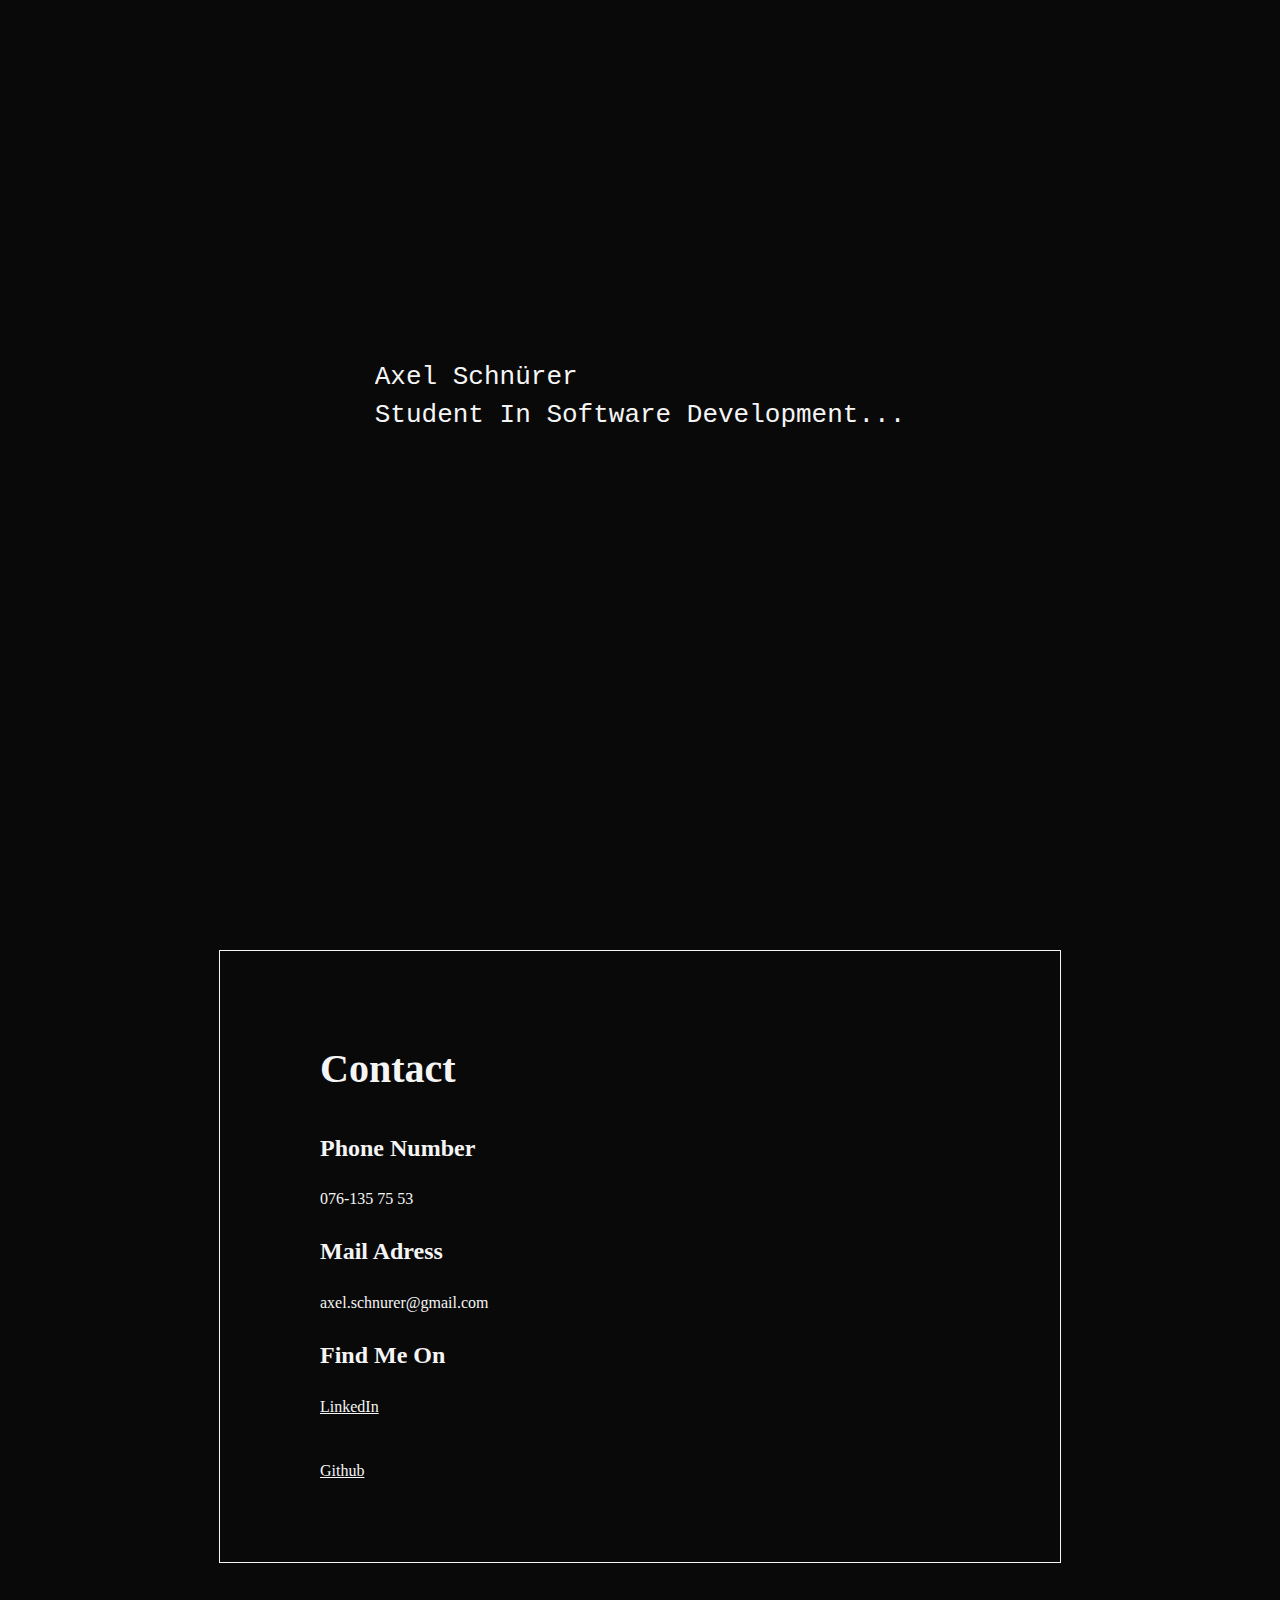
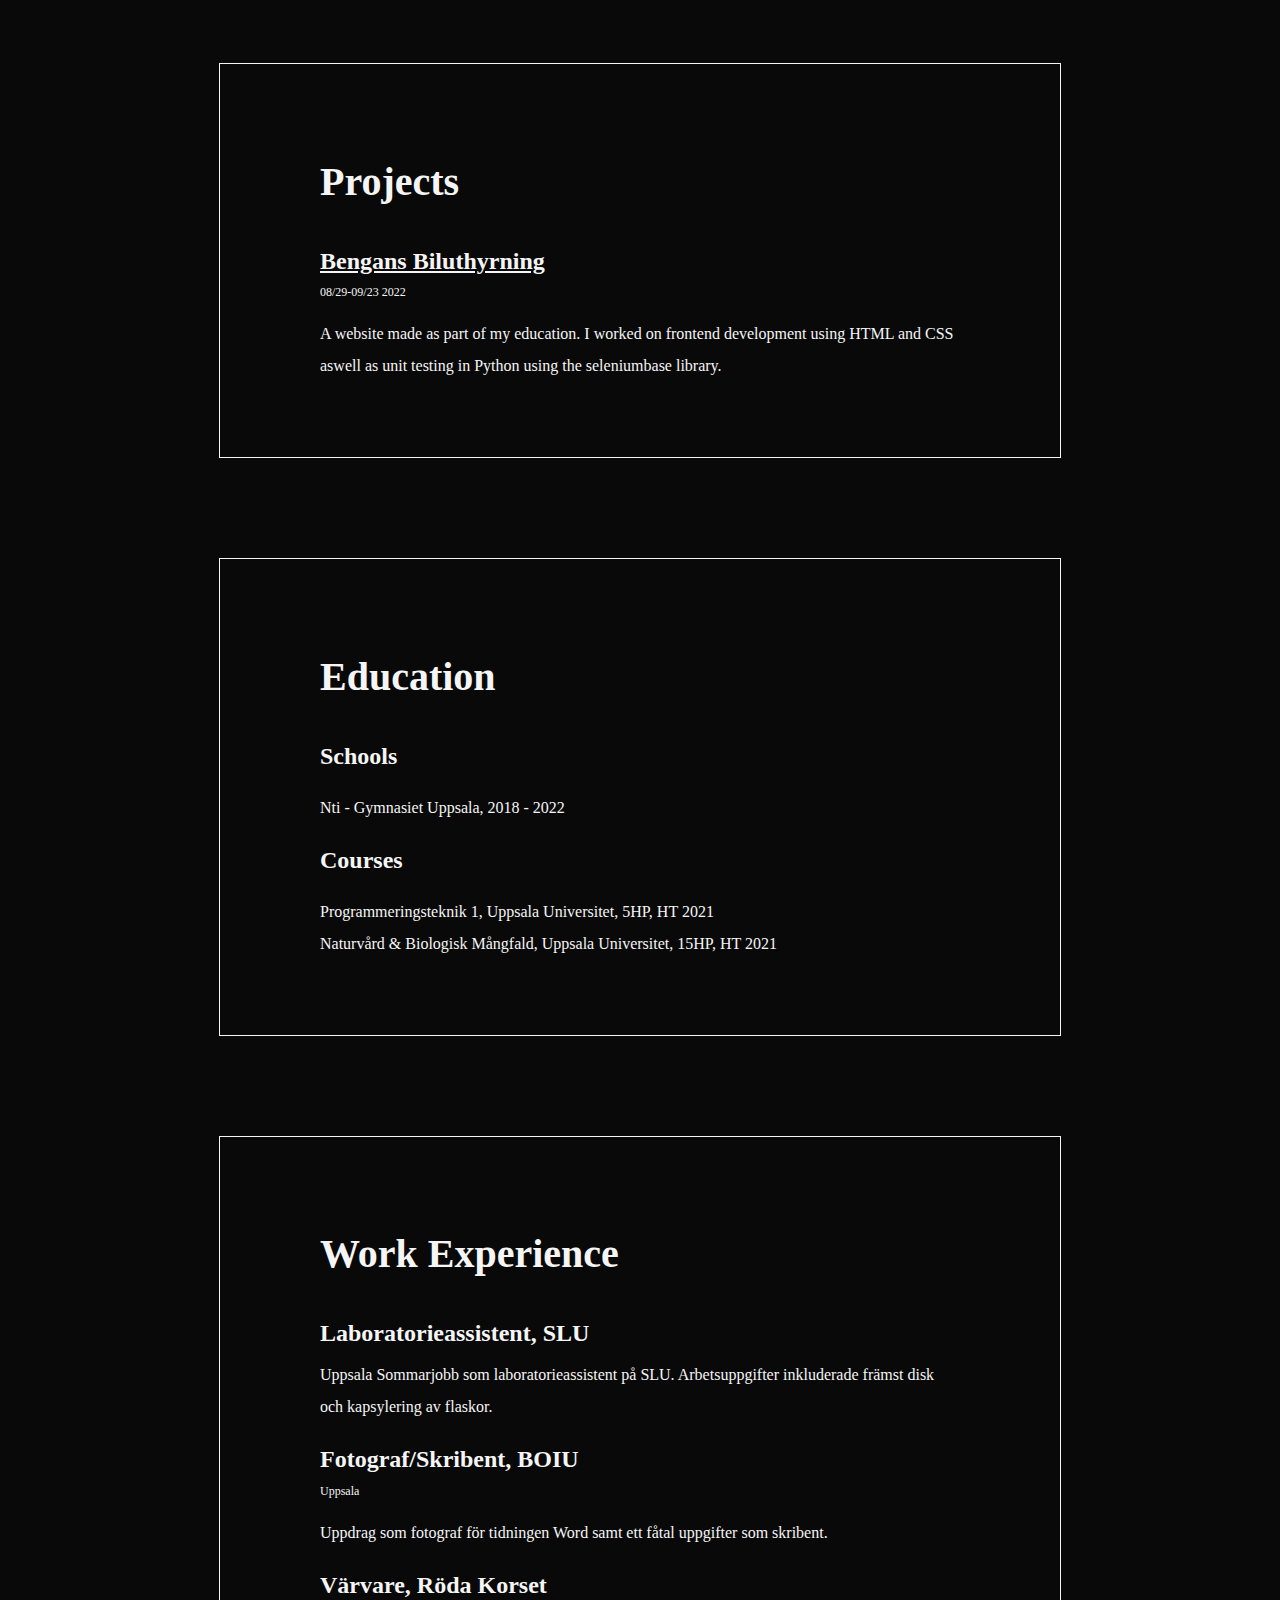
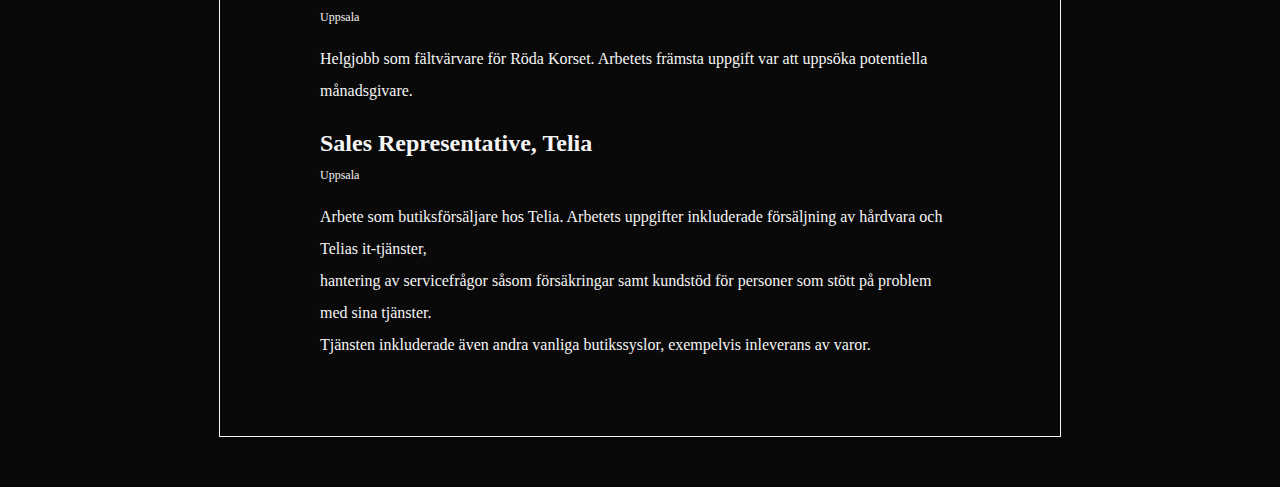
<file: index.html>
<!DOCTYPE HTML>

<html>

<head>

    <link rel="stylesheet" href="src/css/style.css">

    <script>

    function selectInput() {
      document.getElementById("myBtn").focus();
    }

    window.onload = selectInput;


    </script>

</head>

<body>

  <button id="myBtn" onclick="showButton1();" style="opacity: 0; position: absolute; top: 0; left: 0;"></button>

  <div class="flex">

    <div class="grid">

        <!-- Top -->
        <div class="grid-item"></div>
        <div class="grid-item"></div>
        <div class="grid-item"></div>

        <!-- Top Middle -->
        <div class="grid-item"></div>
        <div class="grid-item" id="text">
            <span id="text1">Axel Schnürer </span><br />
            <span id="text2">Student In Software Development..<span class="blink">.</span></span>
        </div>
        <div class="grid-item"></div>

        <!-- Bottom Middle -->
        <div class="grid-item"></div>
        <div class="grid-item" id="buttons">
          <button onclick="showButtons();" id="aboutMeButton" style="display: none;">
            About Me
          </button>
          <button onclick="displayInfo(this.id);" id="contact" style="display: none;">
            Contact
          </button>
          <button onclick="displayInfo(this.id);" id="projects" style="display: none;">
            Projects
          </button>
          <button onclick="displayInfo(this.id);" id="education" style="display: none;">
            Education
          </button>
          <button onclick="displayInfo(this.id);" id="workExperience" style="display: none;">
            Work Experience
          </button>
          <button onclick="backButton();" id="back" style="display: none;">
            Back
          </button>
        </div>
        <div class="grid-item"></div>

        <!-- Bottom -->
        <div class="grid-item"></div>
        <div class="grid-item"></div>
        <div class="grid-item"></div>

    </div>

    <!-- Span class "smallHeading" should not exist, use h3 instead-->

    <div id="information">
      <div class="box" id="contactBox">
        <h1>Contact</h1>
        <h2>Phone Number</h2>
        076-135 75 53 <br />
        <h2>Mail Adress</h2>
        axel.schnurer@gmail.com
        <h2>Find Me On</h2>
        <a href="www.linkedin.com/in/axel-schnürer"><u>LinkedIn</u></a> <br />
        <a href="https://github.com/axelschnurer"><u>Github</u></a>
      </div>
      <div class="box" id="projectsBox">
        <h1>Projects</h1>
        <h2><a href="https://ntig-uppsala.github.io/Bengans-Biluthyrning/"><u>Bengans Biluthyrning</u></a></h2> 
        <span class="smallHeading">08/29-09/23 2022</span>
        A website made as part of my education. 
        I worked on frontend development using HTML and CSS aswell as unit testing in Python using the seleniumbase library. 
      </div>
      <div class="box" id="educationBox">
        <h1>Education</h1>
        <h2>Schools</h2>
        Nti - Gymnasiet Uppsala, 2018 - 2022 <br />
        <h2>Courses</h2>
        Programmeringsteknik 1, Uppsala Universitet, 5HP, HT 2021 <br />
        Naturvård & Biologisk Mångfald, Uppsala Universitet, 15HP, HT 2021
      </div>
      <div class="box" id="workExperienceBox">
        <h1>Work Experience</h1>
        <h2>Laboratorieassistent, SLU</h2>
        <span class="smallHeading"></span>Uppsala</span> <!-- Do h6 or somn instead of a class--> 
        Sommarjobb som laboratorieassistent på SLU. 
        Arbetsuppgifter inkluderade främst disk och kapsylering av flaskor. <!-- Fix so text flows over when screen to small -->
        <h2>Fotograf/Skribent, BOIU</h2>
        <span class="smallHeading">Uppsala</span>
        Uppdrag som fotograf för tidningen Word samt ett fåtal uppgifter som skribent. 
        <h2>Värvare, Röda Korset</h2>
        <span class="smallHeading">Uppsala</span>
        Helgjobb som fältvärvare för Röda Korset. 
        Arbetets främsta uppgift var att uppsöka potentiella månadsgivare. 
        <h2>Sales Representative, Telia</h2>
        <span class="smallHeading">Uppsala</span>
        Arbete som butiksförsäljare hos Telia. 
        Arbetets uppgifter inkluderade försäljning av hårdvara och Telias it-tjänster, <br />
        hantering av servicefrågor såsom försäkringar samt kundstöd för personer som 
        stött på problem med sina tjänster. <br />
        Tjänsten inkluderade även andra vanliga butikssyslor,
        exempelvis inleverans av varor. 
      </div>
    </div>
  </div>

  <script>

    /* Function that displays the aboutMeButton and puts focus on it */
    function showButton1() {
      document.getElementById("aboutMeButton").style.display = "grid";
      document.getElementById("aboutMeButton").focus();
    }
    
    /* Function that displays all buttons except the aboutMeButton */
    function showButtons() {
      document.getElementById("aboutMeButton").style.display = "none"
      document.getElementById("contact").style.display = "grid";
      document.getElementById("projects").style.display = "grid";
      document.getElementById("education").style.display = "grid";
      document.getElementById("workExperience").style.display = "grid";
      document.getElementById("back").style.display = "grid";
      document.getElementById("contact").focus();
    }

    /* Function that displays only the aboutMeButton */
    function backButton() {
      document.getElementById("aboutMeButton").style.display = "grid"
      document.getElementById("contact").style.display = "none";
      document.getElementById("projects").style.display = "none";
      document.getElementById("education").style.display = "none";
      document.getElementById("workExperience").style.display = "none";
      document.getElementById("back").style.display = "none";
      document.getElementById("aboutMeButton").focus();
    }

    /* Function to scroll to section corresponding with buttonpress */
    function displayInfo(clicked_id) {
      var currentSection = document.getElementById(clicked_id).id; // This shouldnt use innerHTML, find more efficient system
      currentSection = currentSection + 'Box'
      document.getElementById(currentSection).scrollIntoView({behavior: "smooth"});  // Incorporate variable "currentSection" into this
    }

  </script>

</body>

</html>
</file>
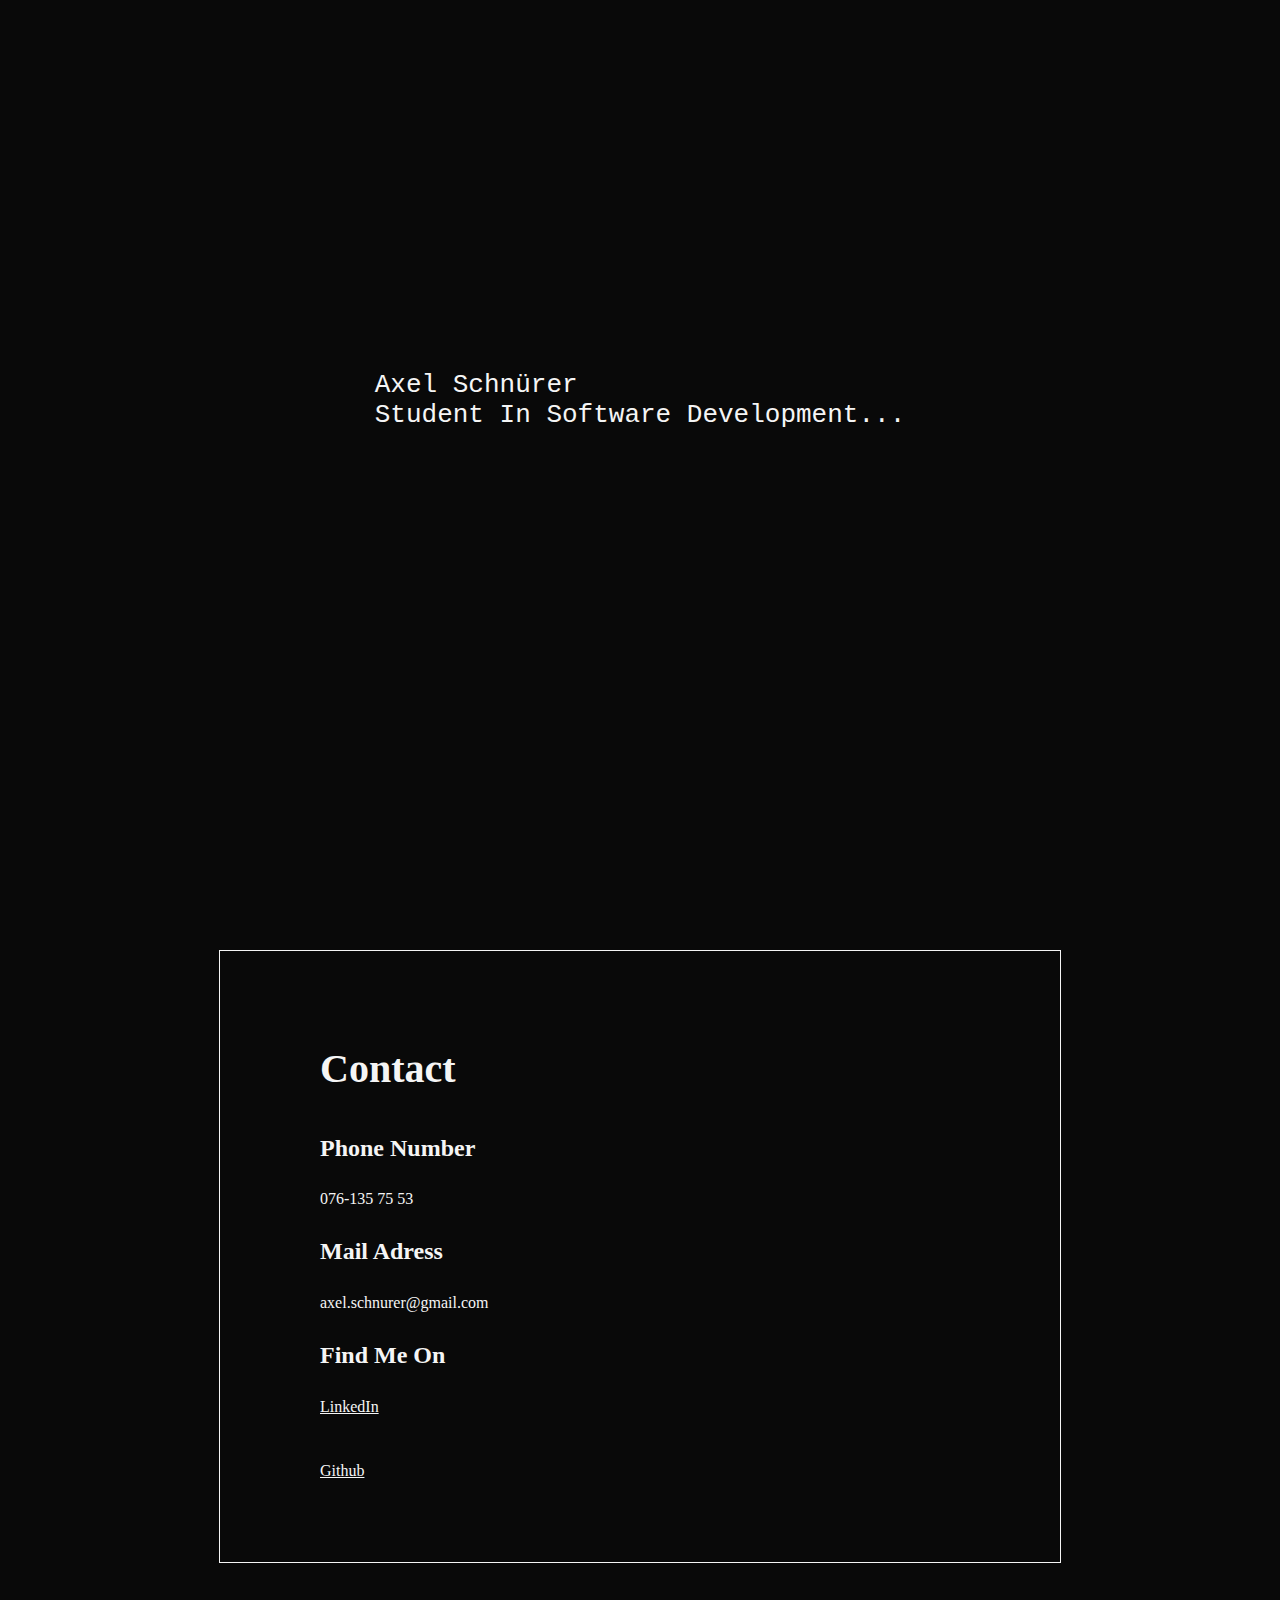
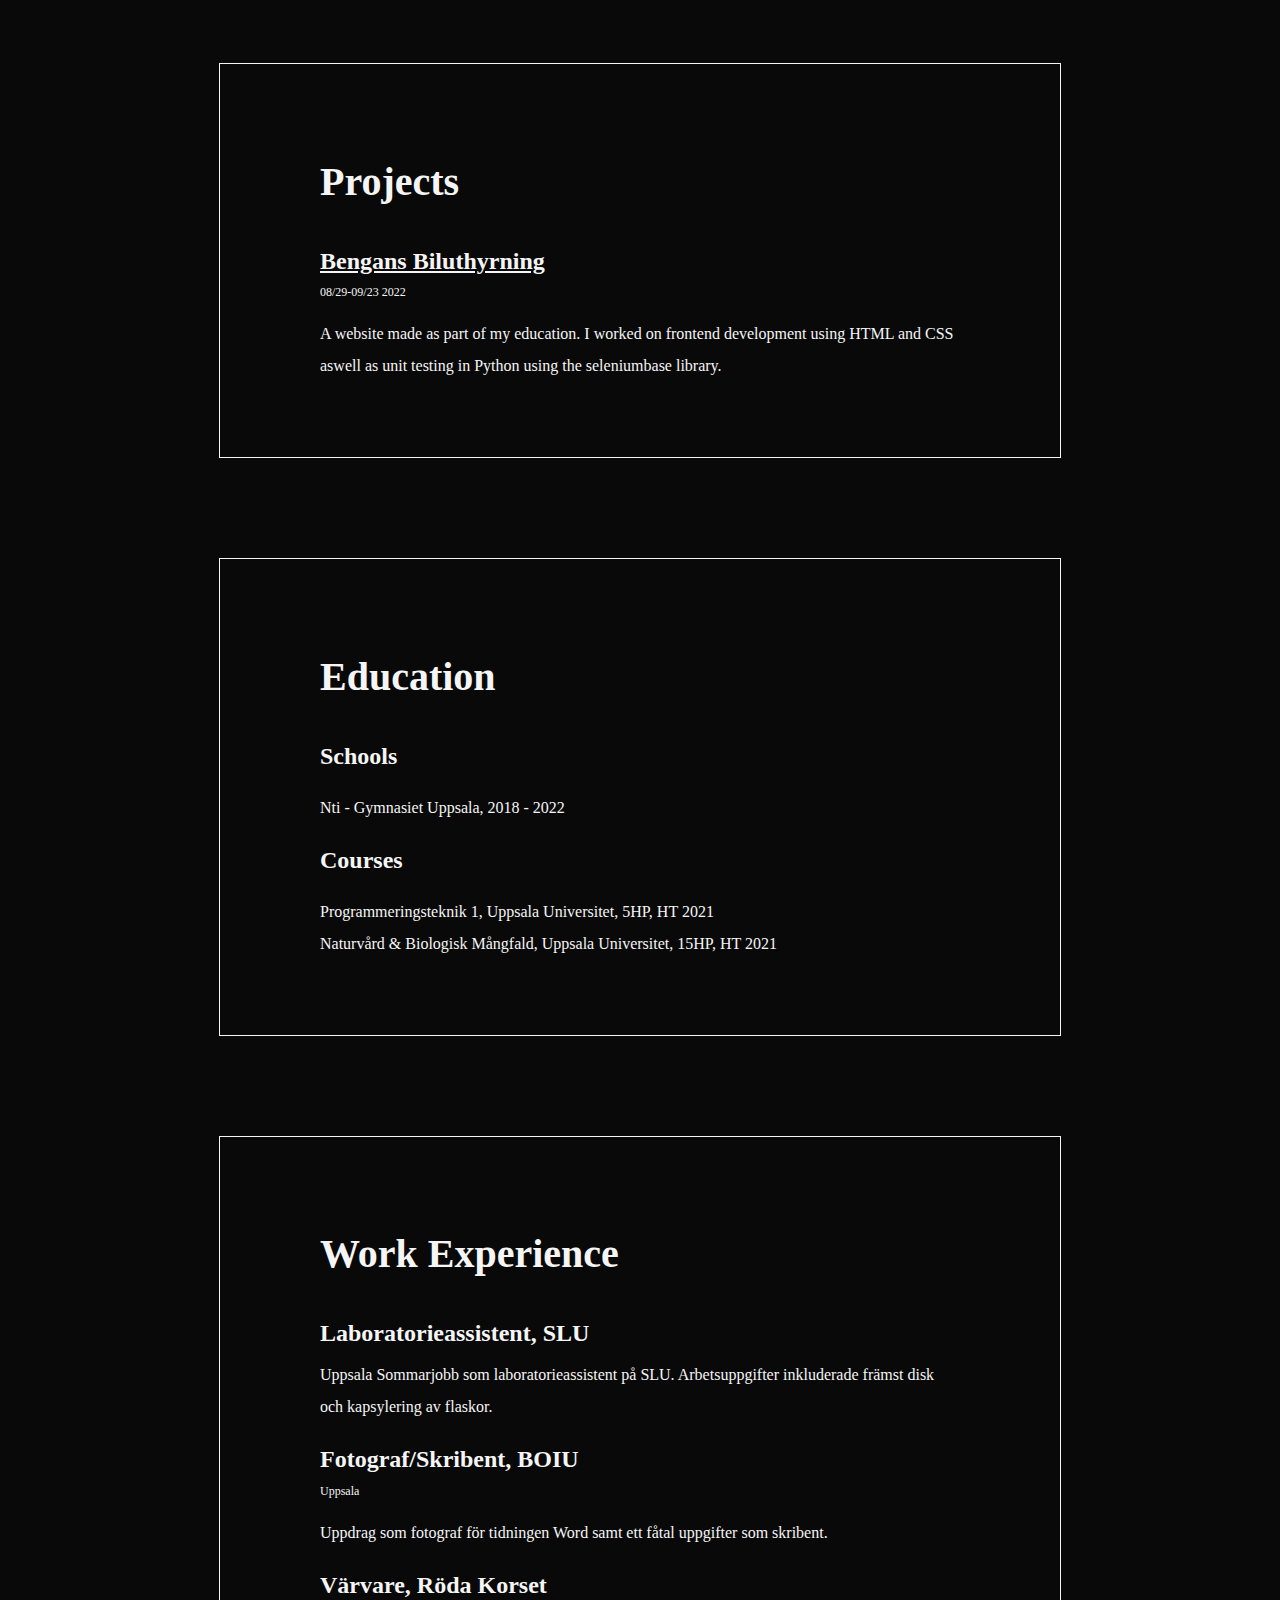
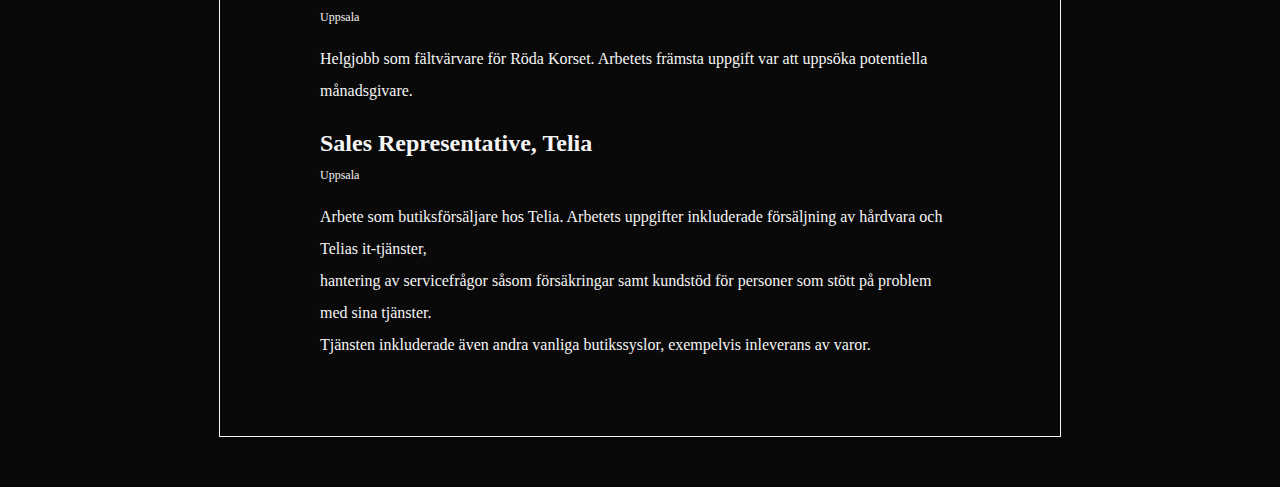
<file: portfolioGrid.html>
<!DOCTYPE HTML>

<html>

<head>

    <link rel="stylesheet" href="src/css/style.css">

    <script>

    function selectInput() {
      document.getElementById("myBtn").focus();
      document.getElementById("myBtn").select();
    }

    window.onload = selectInput;


    </script>

</head>

<body>

  <button id="myBtn" onclick="test();" style="opacity: 0; position: absolute; top: 0; left: 0;"></button>

  <div class="flex">

    <div class="grid">

        <!-- Top -->
        <div class="grid-item"></div>
        <div class="grid-item"></div>
        <div class="grid-item"></div>

        <!-- Top Middle -->
        <div class="grid-item"></div>
        <div class="grid-item" id="text">
            Axel Schnürer <br />
            Student In Software Development..<span class="blink">.</span>
        </div>
        <div class="grid-item"></div>

        <!-- Bottom Middle -->
        <div class="grid-item"></div>
        <div class="grid-item" id="buttons">
            <a href="#information" id="aboutMe" style="display: none;">
                About Me
            </a>
        </div>
        <div class="grid-item"></div>

        <!-- Bottom -->
        <div class="grid-item"></div>
        <div class="grid-item"></div>
        <div class="grid-item"></div>

    </div>

    <div id="information">
      <div class="box">
        <h1>Contact</h1>
        <h2>Phone Number</h2>
        076-135 75 53 <br />
        <h2>Mail Adress</h2>
        axel.schnurer@gmail.com
        <h2>Find Me On</h2>
        <a href="www.linkedin.com/in/axel-schnürer"><u>LinkedIn</u></a> <br />
        <a href="https://github.com/axelschnurer"><u>Github</u></a>
      </div>
      <div class="box">
        <h1>Projects</h1>
        <h2><a href="https://ntig-uppsala.github.io/Bengans-Biluthyrning/"><u>Bengans Biluthyrning</u></a></h2> 
        <span class="smallHeading">08/29-09/23 2022</span>
        A website made as part of my education. 
        I worked on frontend development using HTML and CSS aswell as unit testing in Python using the seleniumbase library. 
      </div>
      <div class="box">
        <h1>Education</h1>
        <h2>Schools</h2>
        Nti - Gymnasiet Uppsala, 2018 - 2022 <br />
        <h2>Courses</h2>
        Programmeringsteknik 1, Uppsala Universitet, 5HP, HT 2021 <br />
        Naturvård & Biologisk Mångfald, Uppsala Universitet, 15HP, HT 2021
      </div>
      <div class="box">
        <h1>Work Experience</h1>
        <h2>Laboratorieassistent, SLU</h2>
        <span class="smallHeading"></span>Uppsala</span> <!-- Do h6 or somn instead of a class--> 
        Sommarjobb som laboratorieassistent på SLU. 
        Arbetsuppgifter inkluderade främst disk och kapsylering av flaskor. <!-- Fix so text flows over when screen to small -->
        <h2>Fotograf/Skribent, BOIU</h2>
        <span class="smallHeading">Uppsala</span>
        Uppdrag som fotograf för tidningen Word samt ett fåtal uppgifter som skribent. 
        <h2>Värvare, Röda Korset</h2>
        <span class="smallHeading">Uppsala</span>
        Helgjobb som fältvärvare för Röda Korset. 
        Arbetets främsta uppgift var att uppsöka potentiella månadsgivare. 
        <h2>Sales Representative, Telia</h2>
        <span class="smallHeading">Uppsala</span>
        Arbete som butiksförsäljare hos Telia. 
        Arbetets uppgifter inkluderade försäljning av hårdvara och Telias it-tjänster, <br />
        hantering av servicefrågor såsom försäkringar samt kundstöd för personer som 
        stött på problem med sina tjänster. <br />
        Tjänsten inkluderade även andra vanliga butikssyslor,
        exempelvis inleverans av varor. 
      </div>
    </div>
  </div>

  <script>

    function test() {
      document.getElementById("aboutMe").style.display = "grid";
      document.getElementById("aboutMe").focus();
      document.getElementById("aboutMe").select();
    }

  </script>

</body>

</html>
</file>
<file: src/css/style.css>
/* Update variable names */

html {
  scroll-behavior: smooth;
}

body {
    margin: 0px;
    background-color: #090909;
    overflow-x: hidden;
}

/* unvisited link */
a:link {
  color: inherit;
  text-decoration: inherit;
}

/* visited link */
a:visited {
  color: inherit;
  text-decoration: inherit;
}

/* mouse over link */
a:hover {
  color: inherit;
  text-decoration: inherit;
}

/* selected link */
a:active {
  color: inherit;
  text-decoration: inherit;
}

h1 {
  font-size: 2.5em;
}

.flex {
  width: 100vw;
  height: auto;
  display: flex;
  flex-direction: column;
}

/* 1st page */

.grid {
    width: 100vw;
    height: 100vh;
    display: grid;
    grid-template: 1fr 100px 100px 1fr / 1fr auto 1fr; /* How does this resize text? There should also be a max width and some overflow for the buttons . How would i center stuff here? */ 
}

.grid-item {
    text-align: left;
    margin: auto;
}

#text {
    font-size: 2em;
    font-family: monospace;
    color: #f5f5f5;
}

#text1 {
  display: inline-block;
  overflow: hidden; /* Ensures the content is not revealed until the animation */
  white-space: nowrap; /* Keeps the content on a single line */
  animation: typing 1.5s steps(40, end);
}

#text2 {
  display: inline-block;
  overflow: hidden; /* Ensures the content is not revealed until the animation */
  white-space: nowrap; /* Keeps the content on a single line */
  animation:  typing2 1s steps(1, end),
              typing 1.5s 1s steps(40, end) ; /* Runs animation "typing2" then runs animation "typing" with 1 second delay*/
}

#buttons {
    display: flex;
    flex-direction: row;
    justify-content: center;
    align-items: center;
}

#buttons > button {
    margin: 25px;
    width: 100px;
    height: 45px;
    background-color: none;
    border: 1px solid #f5f5f5;
    color: #f5f5f5;
    background-color: rgb(0, 0, 0, .0);
    font-family: monospace;
    display: grid;
    place-items: center;
    text-align: center;
}

#buttons > button:focus {
    outline: none;
    border: 1px solid red;
    color: red;
    cursor: pointer;
}

.blink {
    animation: blinker 1s step-start infinite;
  }

@keyframes blinker {
    50% {
      opacity: 0;
    }
  }

  @keyframes typing {
    from { 
      width: 0%;
    }
    to { 
      width: 100% 
    }
  }

  @keyframes typing2 {
    from { 
      opacity: 0;
    }
    to { 
      
    }
  }

/* 2nd page */

#information {
  width: 100vw;
  height: auto;
  min-height: 100vh;
  background-color: #090909;
  color: #f5f5f5;
  line-height: 2em;
  display: flex;
  flex-direction: column;
  justify-content: flex-start;
  align-items: center;
}

.box {
  width: 50vw;
  height: auto;
  padding: 75px 100px 75px 100px;
  margin: 50px;
  border: 1px solid #f5f5f5;
  display: flex;
  flex-direction: column;
  justify-content: flex-start;
  align-items: flex-start;
}

.smallHeading {
  font-size: .75em;
  margin-top: -20px;
  margin-bottom: 10px;
}
</file>
